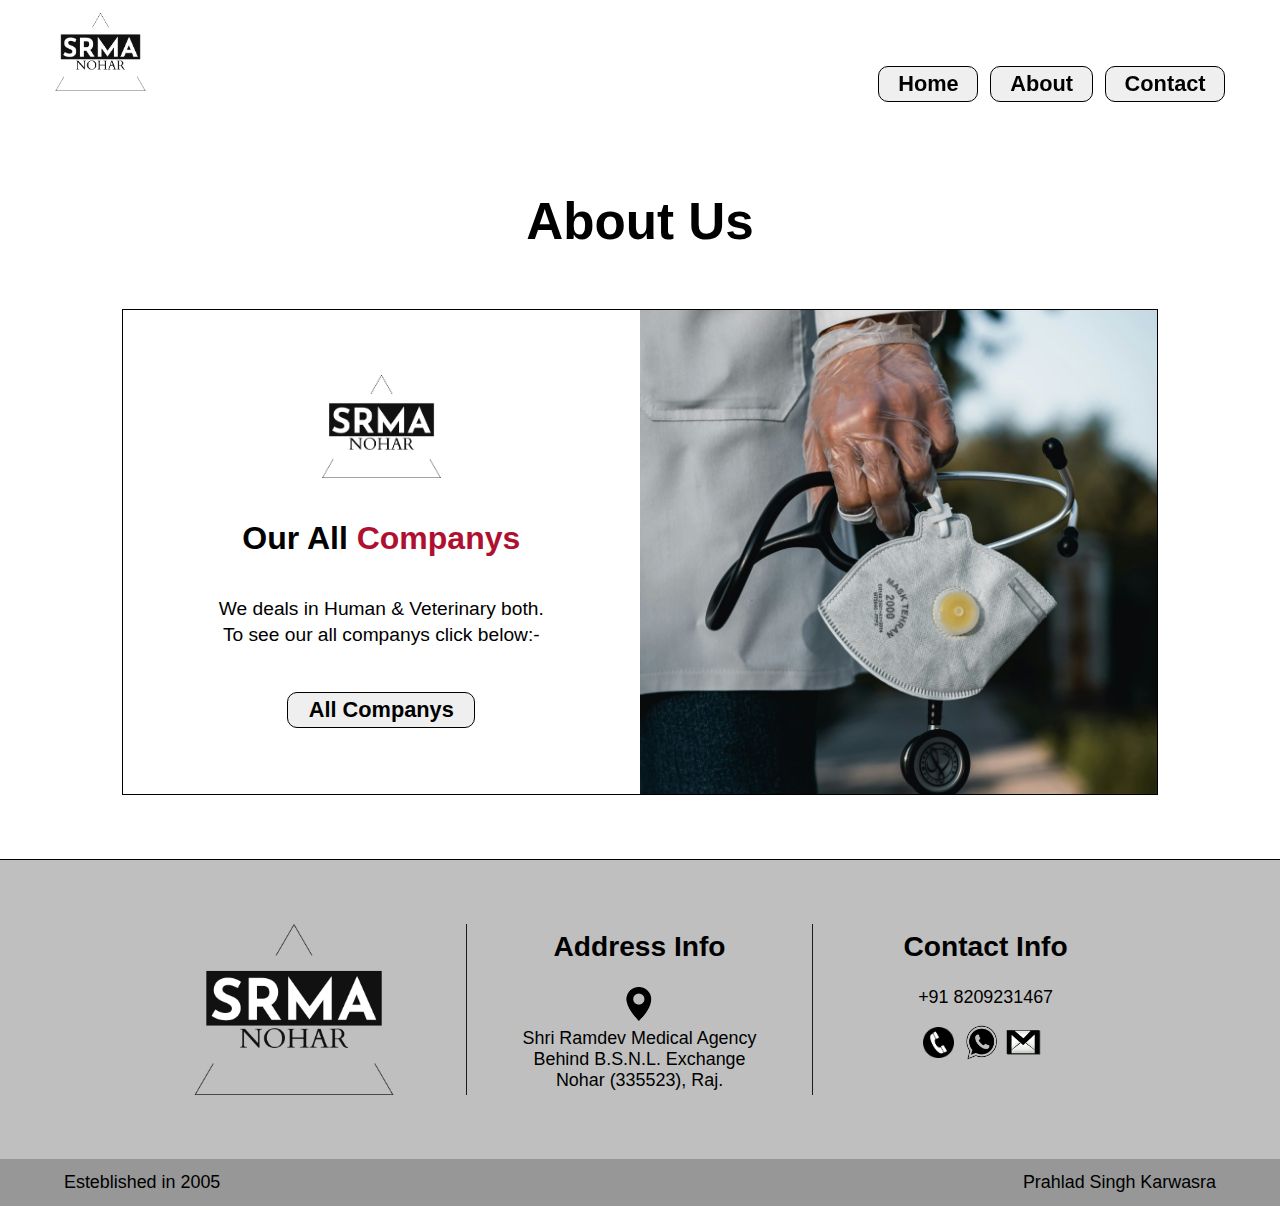
<file: about.html>
<!DOCTYPE html>
<html lang="en">

<head>
    <meta charset="UTF-8">
    <meta name="viewport" content="width=device-width, initial-scale=1.0">
    <title>Document</title>
    <style>
        * {
            margin: 0;
            padding: 0;
            box-sizing: border-box;
            font-family: sans-serif;
        }

        html,
        body {
            height: 100%;
            width: 100%;
        }

        #font-color {
            color: rgb(176, 16, 48);
        }


        .header {
            width: 100%;
            display: flex;
            align-items: baseline;
            justify-content: space-between;
            padding: 1%;
            position: fixed;
            z-index: 3;
            background: rgba(255, 255, 255, .9)
        }

        .logo {
            width: 10%;
            margin-left: 2%;
        }

        .logo img {
            width: 100%;
        }

        .nav {
            width: 30%;
            margin-right: 1%;
        }

        .nav button {
            padding: 1% 5%;
            border: 1px solid black;
            margin-right: 2%;
            border-radius: 10px;
        }

        .nav a {
            text-decoration: none;
            color: black;
            font-size: 1.7vw;
            font-weight: 600;
        }

        .nav button:hover {
            transform: translateY(-5px);
            transition: all .2s;
            background-color: rgb(245, 39, 80);
            box-shadow: 0px 5px 7px rgb(45, 45, 45);
        }

        .nav button:not(:hover) {
            transition: all .2s;
        }

        .container {
            width: 90%;
            margin-left: 5%;
            padding-top: 15%;
            margin-bottom: 5%;
            text-align: center;
        }

        .container h1 {
            font-size: 4vw;
            padding-bottom: 5%;
        }

        .all-company {
            width: 90%;
            margin: 5%;
            display: flex;
            align-items: center;
            margin-top: 0;
            border: 1px solid black;
        }

        .all-content {
            width: 50%;
            padding: 5%;
            text-align: center;
            display: flex;
            flex-direction: column;
            align-items: center;
        }

        .all-content .bottom-img {
            width: 150px;
            background-position: 0px -79px;
            background-size: 300px;
            margin-bottom: 5%;
        }

        .all-content img {
            width: 40%;
        }

        .all-content h1 {
            font-size: 2.5vw;
            font-weight: 600;
            padding-top: 10%;
        }

        .all-content p {
            font-size: 1.5vw;
            padding-bottom: 1%;
        }

        .all-content button {
            padding: 1% 5%;
            border: 1px solid black;
            margin-top: 10%;
            border-radius: 10px;

        }

        .all-content a {
            text-decoration: none;
            color: black;
            font-size: 1.7vw;
            font-weight: 600;
        }

        .all-content button:hover {
            transform: translateY(-5px);
            transition: all .2s;
            background-color: rgb(245, 39, 80);
            box-shadow: 0px 5px 7px rgb(45, 45, 45);
        }

        .all-content button:not(:hover) {
            transition: all .2s;
        }

        .all-img {
            width: 50%;
            overflow: hidden;
        }

        .all-img img {
            width: 100%;
            transform: scale(1.1);
        }


        .footer {
            width: 100%;
            background-color: rgb(191, 191, 191);
            border-top: 1px solid black;
        }

        .foot-content {
            width: 100%;
            display: flex;
            justify-content: center;
            padding: 5%;
            color: black;
        }

        .footer-box {
            width: 30%;
            border-right: 1px solid rgb(28, 28, 28);
            display: flex;
            flex-direction: column;
            align-items: center;
        }

        .footer-box:last-child {
            border: none;
        }

        .footer-box .bottom-img {
            width: 100px;
            background-position: 0px -50px;
            background-size: 200px;
            margin-bottom: 7%;
        }

        .footer-box img {
            width: 80%;
        }

        .footer-box h1 {
            font-size: 2.2vw;
            padding: 2%;
            padding-bottom: 0;
        }

        .location img {
            width: 10%;
            padding-bottom: 2%;
        }

        .footer-box p {
            font-size: 1.4vw;
        }

        .social {
            width: 100%;
            display: flex;
            align-items: center;
            justify-content: center;
            padding-top: 5%;
        }

        .social-box {
            width: 10%;
            margin-right: 2%;
            cursor: pointer;
        }

        .social-box img {
            width: 100%;
        }

        .sb-phone img {
            width: 90%;
        }


        .foot-end {
            width: 100%;
            background-color: rgb(151, 151, 151);
            display: flex;
            align-items: center;
            justify-content: space-between;
        }

        .foot-end p {
            font-size: 1.4vw;
            padding: 1% 5%;
            color: black;
        }







        @media (max-width: 1000px) {

            .header {
                padding: 2%;
            }

            .logo {
                width: 15%;
                margin-left: 1%;
            }

            .nav {
                width: 40%;
                margin-right: 1%;
            }

            .nav button {
                padding: 1% 5%;
                margin-right: 1%;
                border-radius: 20px;
            }

            .nav a {
                font-size: 2.5vw;
                font-weight: 400;
            }

            .nav button:hover {
                transform: translateY(-3px);
            }


            .container {
                padding-top: 20%;
            }

            .container h1 {
                font-size: 4.5vw;
            }

            .all-content img {
                width: 50%;
            }

            .all-content .bottom-img {
                width: 130px;
                background-position: 0px -65px;
                background-size: 250px;
                margin-bottom: 2%;
            }

            .all-content h1 {
                font-size: 4vw;
                padding-top: 2%;
                padding-bottom: 0;
            }

            .all-content p {
                font-size: 2vw;
            }

            .all-content button {
                padding: 2% 8%;
                margin-top: 5%;
                border-radius: 20px;
            }

            .all-content a {
                font-size: 2.5vw;
            }



            .footer-box .bottom-img {
                width: 80px;
                background-position: 0px -38px;
                background-size: 150px;
            }

            .footer-box h1 {
                font-size: 3vw;
                padding-bottom: 0;
            }

            .footer-box p {
                font-size: 1.8vw;
            }

            .social-box {
                width: 13%;
                margin-right: 3%;
            }

            .foot-end p {
                font-size: 2vw;
            }

        }




        @media (max-width: 670px) {

            .footer {
                position: absolute;
                bottom: 0;
            }
        }




        @media (max-width: 600px) {

            .header {
                align-items: center;
                justify-content: center;
                flex-direction: column;
                padding: 1%;
            }

            .logo {
                width: 20%;
            }

            .nav {
                width: 100%;
                text-align: center;
                margin-top: 2%;
                margin-bottom: 2%;
                margin-left: 5%;
            }

            .nav button {
                padding: 0.5% 4%;
                margin-left: 0%;
                border-radius: 20px;
            }

            .nav a {
                font-size: 3.2vw;
                font-weight: 400;
            }

            .nav button:hover {
                transform: translateY(-2px);
            }



            .container {
                padding-top: 35%;
            }

            .container h1 {
                font-size: 6.5vw;
            }

            .all-company {
                flex-direction: column;
            }

            .all-content {
                width: 100%;
            }

            .all-content .bottom-img {
                width: 100px;
                background-position: 0px -50px;
                background-size: 200px;
                margin-bottom: 3%;
            }

            .all-content h1 {
                font-size: 6vw;
                padding-top: 5%;
            }

            .all-content p {
                font-size: 3.5vw;
            }

            .all-content button {
                padding: 1.5% 6%;
                border: 1px solid black;
                margin-top: 5%;
                border-radius: 20px;
            }

            .all-content a {
                font-size: 4vw;
                font-weight: 400;
            }

            .all-img {
                width: 100%;
            }



            .footer {
                position: static;
            }

            .foot-content {
                width: 100%;
                flex-direction: column;
            }

            .footer-box {
                width: 100%;
                border-right: none;
            }

            .footer-box .bottom-img {
                width: 80px;
                background-position: 0px -35px;
                background-size: 150px;
                padding-bottom: 3%;
            }

            .footer-box img {
                width: 40%;
            }

            .footer-box h1 {
                font-size: 5vw;
                padding: 2%;
                padding-top: 7%;
                padding-bottom: 0;
            }

            .location img {
                width: 7%;
            }

            .footer-box p {
                font-size: 3.5vw;
            }

            .social-box {
                width: 9%;
            }

            .social-box img {
                width: 100%;
            }

            .sb-phone img {
                width: 90%;
            }

            .foot-end p {
                font-size: 3.5vw;
                padding: 2% 5%;
            }

        }




        @media (max-width: 400px) {

            .bottom-img {
                width: 85px;
                background-position: 0px -39px;
                background-size: 170px;
            }
        }



        @media (max-width: 300px) {

            .nav button {
                padding: 0.3% 4%;
            }

            .nav a {
                font-size: 4vw;
            }

            .bottom-img {
                width: 75px;
                background-position: 0px -33px;
                background-size: 150px;
            }
        }
    </style>
</head>

<body>

    <div class="header">
        <div class="logo">
            <a href="index.html"><img src="img/logo.png" alt="logo-srma"></a>
        </div>
        <div class="nav">
            <button><a href="index.html">Home</a></button>
            <button><a href="about.html">About</a></button>
            <button><a href="contact.html">Contact</a></button>
        </div>
    </div>






    <div class="container">

        <h1>About Us</h1>

        <div class="all-company">
            <div class="all-content">
                <img src="img/logo.png" alt="">
                <h1>Our All <span id="font-color">Companys</span></h1>
                <div class="bottom-img"></div>
                <p>We deals in Human & Veterinary both.</p>
                <p>To see our all companys click below:-</p>
                <button><a href="allCompany.html">All Companys</a></button>
            </div>
            <div class="all-img">
                <img src="img/doc-img.jpg" alt="">
            </div>
        </div>
    </div>







    <div class="footer">
        <div class="foot-content">
            <div class="footer-box">
                <img src="img/logo.png" alt="">
            </div>
            <div class="footer-box location">
                <h1>Address Info</h1>
                <div class="bottom-img"></div>
                <img src="img/location.png" alt="">
                <p>Shri Ramdev Medical Agency</p>
                <p>Behind B.S.N.L. Exchange</p>
                <p>Nohar (335523), Raj.</p>
            </div>
            <div class="footer-box">
                <h1>Contact Info</h1>
                <div class="bottom-img"></div>
                <p>+91 8209231467</p>
                <div class="social">
                    <a href="tel:+918209231467" class="social-box sb-phone">
                        <img src="img/phone.png" alt="">
                    </a>
                    <a href="https://wa.me/+918209231467" class="social-box">
                        <img src="img/whatsapp.png" alt="">
                    </a>
                    <a href="mailto: karwasranarendar2@gmail.com" class="social-box">
                        <img src="img/gmail.png" alt="">
                    </a>
                </div>
            </div>
        </div>
        <div class="foot-end">
            <p>Esteblished in 2005</p>
            <p>Prahlad Singh Karwasra</p>
        </div>
    </div>









</body>

</html>
</file>
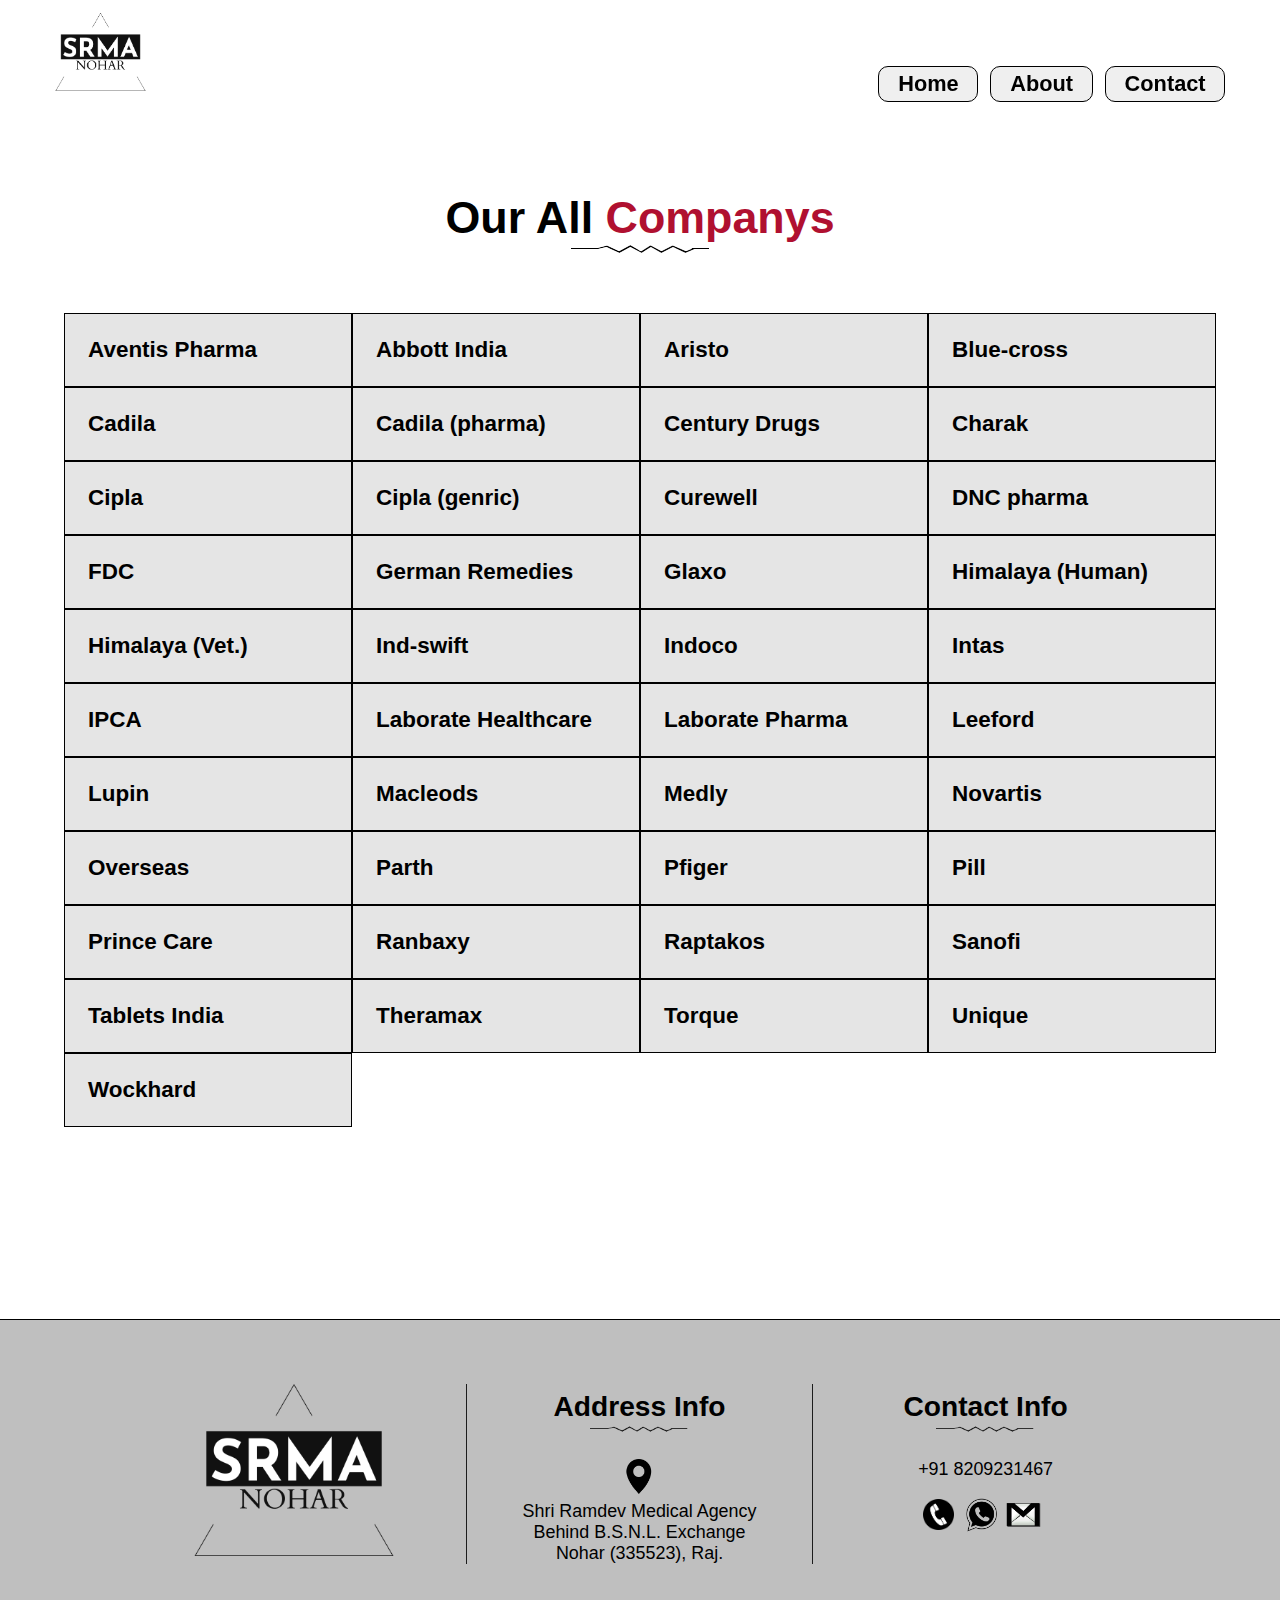
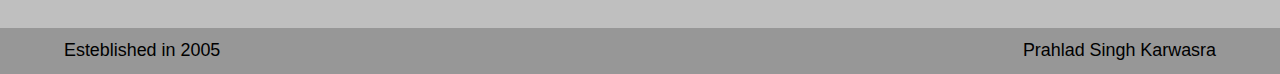
<file: allCompany.html>
<!DOCTYPE html>
<html lang="en">

<head>
    <meta charset="UTF-8">
    <meta name="viewport" content="width=device-width, initial-scale=1.0">
    <title>Document</title>
    <style>
        * {
            margin: 0;
            padding: 0;
            box-sizing: border-box;
            font-family: sans-serif;
        }

        html,
        body {
            height: 100%;
            width: 100%;
        }


        .header {
            width: 100%;
            display: flex;
            align-items: baseline;
            justify-content: space-between;
            padding: 1%;
            position: fixed;
            z-index: 3;
            background: rgba(255, 255, 255, .9)
        }

        .logo {
            width: 10%;
            margin-left: 2%;
        }

        .logo img {
            width: 100%;
        }

        .nav {
            width: 30%;
            margin-right: 1%;
        }

        .nav button {
            padding: 1% 5%;
            border: 1px solid black;
            margin-right: 2%;
            border-radius: 10px;
        }

        .nav a {
            text-decoration: none;
            color: black;
            font-size: 1.7vw;
            font-weight: 600;
        }

        .nav button:hover {
            transform: translateY(-5px);
            transition: all .2s;
            background-color: rgb(245, 39, 80);
            box-shadow: 0px 5px 7px rgb(45, 45, 45);
        }

        .nav button:not(:hover) {
            transition: all .2s;
        }




        .list-main {
            width: 100%;
            padding: 15% 5%;
            display: flex;
            flex-direction: column;
            align-items: center;
            justify-content: center;
        }

        .list-main h1 {
            font-size: 3.5vw;
            font-weight: 900;
        }

        .bottom-img {
            width: 12%;
            height: 12px;
            background: url(img/bottom-img.png) no-repeat;
            background-position: 0px -78px;
        }

        .list {
            padding-top: 5%;
            display: flex;
            align-items: center;
            justify-content: left;
            flex-wrap: wrap;
        }

        .list a {
            border: 1px solid black;
            width: 25%;
            padding: 2% 0%;
            display: flex;
            align-items: center;
            justify-content: left;
            padding-left: 2%;
            overflow: hidden;
            background-color: rgb(229, 229, 229);
            /* border-radius: 20px; */
            font-size: 1.5vw;
            color: black;
            text-decoration: none;
        }

        .list a:hover {
            background-color: rgb(245, 39, 80);
            transform: translateY(-5px);
            transition: all .2s;
            box-shadow: 0px 5px 7px rgb(45, 45, 45);
        }

        .list a:not(:hover) {
            transition: all .2s;
        }





        .footer {
            width: 100%;
            background-color: rgb(191, 191, 191);
            border-top: 1px solid black;
        }

        .foot-content {
            width: 100%;
            display: flex;
            justify-content: center;
            padding: 5%;
            color: black;
        }

        .footer-box {
            width: 30%;
            border-right: 1px solid rgb(28, 28, 28);
            display: flex;
            flex-direction: column;
            align-items: center;
        }

        .footer-box:last-child {
            border: none;
        }

        .footer-box .bottom-img {
            width: 100px;
            background-position: 0px -50px;
            background-size: 200px;
            margin-bottom: 7%;
        }

        .footer-box img {
            width: 80%;
        }

        .footer-box h1 {
            font-size: 2.2vw;
            padding: 2%;
            padding-bottom: 0;
        }

        .location img {
            width: 10%;
            padding-bottom: 2%;
        }

        .footer-box p {
            font-size: 1.4vw;
        }

        .social {
            width: 100%;
            display: flex;
            align-items: center;
            justify-content: center;
            padding-top: 5%;
        }

        .social-box {
            width: 10%;
            margin-right: 2%;
            cursor: pointer;
        }

        .social-box img {
            width: 100%;
        }

        .sb-phone img {
            width: 90%;
        }


        .foot-end {
            width: 100%;
            background-color: rgb(151, 151, 151);
            display: flex;
            align-items: center;
            justify-content: space-between;
        }

        .foot-end p {
            font-size: 1.4vw;
            padding: 1% 5%;
            color: black;
        }







        @media (max-width: 1000px) {

            .header {
                padding: 2%;
            }

            .logo {
                width: 15%;
                margin-left: 1%;
            }

            .nav {
                width: 40%;
                margin-right: 1%;
            }

            .nav button {
                padding: 1% 5%;
                margin-right: 1%;
                border-radius: 20px;
            }

            .nav a {
                font-size: 2.5vw;
                font-weight: 400;
            }

            .nav button:hover {
                transform: translateY(-3px);
            }

            .bottom-img {
                width: 150px;
                background-position: 0px -79px;
                background-size: 300px;
            }



            .list-main {
                padding: 20% 5%;
            }

            .list-main h1 {
                font-size: 4vw;
            }

            .list {
                padding-top: 10%;
            }

            .list a {
                width: 33.33%;
                padding: 2% 0%;
                padding-left: 2%;
                font-size: 2vw;
            }


            .footer-box .bottom-img {
                width: 80px;
                background-position: 0px -38px;
                background-size: 150px;
            }

            .footer-box h1 {
                font-size: 3vw;
                padding-bottom: 0;
            }

            .footer-box p {
                font-size: 1.8vw;
            }

            .social-box {
                width: 13%;
                margin-right: 3%;
            }

            .foot-end p {
                font-size: 2vw;
            }

        }





        @media (max-width: 600px) {

            .header {
                align-items: center;
                justify-content: center;
                flex-direction: column;
                padding: 1%;
            }

            .logo {
                width: 20%;
            }

            .nav {
                width: 100%;
                text-align: center;
                margin-top: 2%;
                margin-bottom: 2%;
                margin-left: 5%;
            }

            .nav button {
                padding: 0.5% 4%;
                margin-left: 0%;
                border-radius: 20px;
            }

            .nav a {
                font-size: 3.2vw;
                font-weight: 400;
            }

            .nav button:hover {
                transform: translateY(-2px);
            }

            .bottom-img {
                width: 100px;
                height: 12px;
                background: url(img/bottom-img.png) no-repeat;
                background-position: 0px -49px;
                background-size: 200px;
            }


            .list-main {
                padding-top: 30%;
            }

            .list-main h1 {
                font-size: 5.5vw;
            }

            .list {
                padding-top: 10%;
            }

            .list a {
                width: 50%;
                padding: 3% 0%;
                padding-left: 2%;
                font-size: 3.5vw;
            }


            .foot-content {
                width: 100%;
                flex-direction: column;
            }

            .footer-box {
                width: 100%;
                border-right: none;
            }

            .footer-box .bottom-img {
                width: 80px;
                background-position: 0px -35px;
                background-size: 150px;
                padding-bottom: 3%;
            }

            .footer-box img {
                width: 40%;
            }

            .footer-box h1 {
                font-size: 5vw;
                padding: 2%;
                padding-top: 7%;
                padding-bottom: 0;
            }

            .location img {
                width: 7%;
            }

            .footer-box p {
                font-size: 3.5vw;
            }

            .social-box {
                width: 9%;
            }

            .social-box img {
                width: 100%;
            }

            .sb-phone img {
                width: 90%;
            }

            .foot-end p {
                font-size: 3.5vw;
                padding: 2% 5%;
            }

        }







        @media (max-width: 400px) {

            .bottom-img {
                width: 85px;
                background-position: 0px -39px;
                background-size: 170px;
            }
        }



        @media (max-width: 300px) {

            .nav button {
                padding: 0.3% 4%;
            }

            .nav a {
                font-size: 4vw;
            }

            .bottom-img {
                width: 75px;
                background-position: 0px -33px;
                background-size: 150px;
            }
        }
    </style>
</head>

<body>


    <div class="header">
        <div class="logo">
            <a href="index.html"><img src="img/logo.png" alt="logo-srma"></a>
        </div>
        <div class="nav">
            <button><a href="index.html">Home</a></button>
            <button><a href="about.html">About</a></button>
            <button><a href="contact.html">Contact</a></button>
        </div>
    </div>



    <div class="list-main">
        <h1>Our All <span style="color: rgb(176, 16, 48);">Companys</span></h1>
        <div class="bottom-img"></div>
        <div class="list">
            <a href="aventis.html">
                <h3>Aventis Pharma</h3>
            </a>
            <a href="#">
                <h3>Abbott India</h3>
            </a>
            <a href="#">
                <h3>Aristo</h3>
            </a>
            <a href="#">
                <h3>Blue-cross</h3>
            </a>
            <a href="#">
                <h3>Cadila</h3>
            </a>
            <a href="#">
                <h3>Cadila (pharma)</h3>
            </a>
            <a href="#">
                <h3>Century Drugs</h3>
            </a>
            <a href="#">
                <h3>Charak</h3>
            </a>
            <a href="#">
                <h3>Cipla</h3>
            </a>
            <a href="#">
                <h3>Cipla (genric)</h3>
            </a>
            <a href="#">
                <h3>Curewell</h3>
            </a>
            <a href="#">
                <h3>DNC pharma</h3>
            </a>
            <a href="#">
                <h3>FDC</h3>
            </a>
            <a href="#">
                <h3>German Remedies</h3>
            </a>
            <a href="#">
                <h3>Glaxo</h3>
            </a>
            <a href="#">
                <h3>Himalaya (Human)</h3>
            </a>
            <a href="#">
                <h3>Himalaya (Vet.)</h3>
            </a>
            <a href="#">
                <h3>Ind-swift</h3>
            </a>
            <a href="#">
                <h3>Indoco</h3>
            </a>
            <a href="#">
                <h3>Intas</h3>
            </a>
            <a href="#">
                <h3>IPCA</h3>
            </a>
            <a href="#">
                <h3>Laborate Healthcare</h3>
            </a>
            <a href="#">
                <h3>Laborate Pharma</h3>
            </a>
            <a href="#">
                <h3>Leeford</h3>
            </a>
            <a href="#">
                <h3>Lupin</h3>
            </a>
            <a href="#">
                <h3>Macleods</h3>
            </a>
            <a href="#">
                <h3>Medly</h3>
            </a>
            <a href="#">
                <h3>Novartis</h3>
            </a>
            <a href="#">
                <h3>Overseas</h3>
            </a>
            <a href="#">
                <h3>Parth</h3>
            </a>
            <a href="#">
                <h3>Pfiger</h3>
            </a>
            <a href="#">
                <h3>Pill</h3>
            </a>
            <a href="#">
                <h3>Prince Care</h3>
            </a>
            <a href="#">
                <h3>Ranbaxy</h3>
            </a>
            <a href="#">
                <h3>Raptakos</h3>
            </a>
            <a href="#">
                <h3>Sanofi</h3>
            </a>
            <a href="#">
                <h3>Tablets India</h3>
            </a>
            <a href="#">
                <h3>Theramax</h3>
            </a>
            <a href="#">
                <h3>Torque</h3>
            </a>
            <a href="#">
                <h3>Unique</h3>
            </a>
            <a href="#">
                <h3>Wockhard</h3>
            </a>


        </div>
    </div>


    <div class="footer">
        <div class="foot-content">
            <div class="footer-box">
                <img src="img/logo.png" alt="">
            </div>
            <div class="footer-box location">
                <h1>Address Info</h1>
                <div class="bottom-img"></div>
                <img src="img/location.png" alt="">
                <p>Shri Ramdev Medical Agency</p>
                <p>Behind B.S.N.L. Exchange</p>
                <p>Nohar (335523), Raj.</p>
            </div>
            <div class="footer-box">
                <h1>Contact Info</h1>
                <div class="bottom-img"></div>
                <p>+91 8209231467</p>
                <div class="social">
                    <a href="tel:+918209231467" class="social-box sb-phone">
                        <img src="img/phone.png" alt="">
                    </a>
                    <a href="https://wa.me/+918209231467" class="social-box">
                        <img src="img/whatsapp.png" alt="">
                    </a>
                    <a href="mailto: karwasranarendar2@gmail.com" class="social-box">
                        <img src="img/gmail.png" alt="">
                    </a>
                </div>
            </div>
        </div>
        <div class="foot-end">
            <p>Esteblished in 2005</p>
            <p>Prahlad Singh Karwasra</p>
        </div>
    </div>


</body>

</html>
</file>
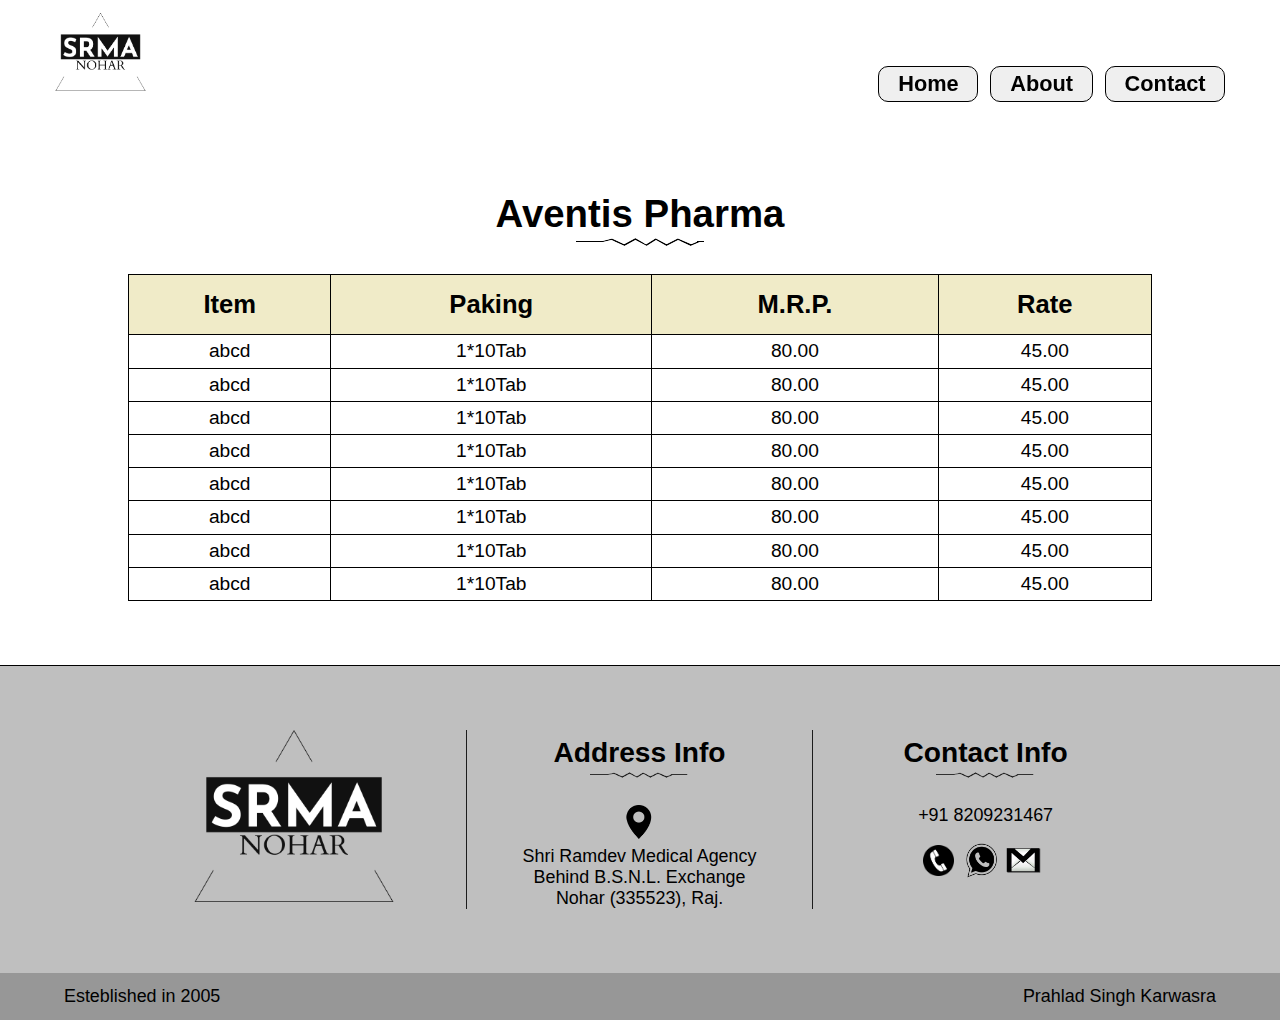
<file: aventis.html>
<!DOCTYPE html>
<html lang="en">

<head>
    <meta charset="UTF-8">
    <meta name="viewport" content="width=device-width, initial-scale=1.0">
    <title>Document</title>

    <style>
        * {
            margin: 0;
            padding: 0;
            box-sizing: border-box;
            font-family: sans-serif;
        }

        html,
        body {
            height: 100%;
            width: 100%;
        }


        .header {
            width: 100%;
            display: flex;
            align-items: baseline;
            justify-content: space-between;
            padding: 1%;
            position: fixed;
            z-index: 3;
            background: rgba(255, 255, 255, .9)
        }

        .logo {
            width: 10%;
            margin-left: 2%;
        }

        .logo img {
            width: 100%;
        }

        .nav {
            width: 30%;
            margin-right: 1%;
        }

        .nav button {
            padding: 1% 5%;
            border: 1px solid black;
            margin-right: 2%;
            border-radius: 10px;
        }

        .nav a {
            text-decoration: none;
            color: black;
            font-size: 1.7vw;
            font-weight: 600;
        }

        .nav button:hover {
            transform: translateY(-5px);
            transition: all .2s;
            background-color: rgb(245, 39, 80);
            box-shadow: 0px 5px 7px rgb(45, 45, 45);
        }

        .nav button:not(:hover) {
            transition: all .2s;
        }



        .container {
            width: 100%;
            padding-top: 15%;
            display: flex;
            flex-direction: column;
            align-items: center;
            padding-bottom: 5%;
        }

        .container h1 {
            font-size: 3vw;
        }

        .bottom-img {
            width: 10%;
            height: 12px;
            background: url(img/bottom-img.png);
            background-position: 0px -78px;
        }



        table,
        th,
        td {
            border: 1px solid black;
            border-collapse: collapse;
        }

        table {
            width: 80%;
            margin: auto;
            margin-top: 2%;
        }

        th {
            padding: 1.5%;
            font-size: 2vw;
            background-color: #f0ebc8;
        }

        td {
            text-align: center;
            font-size: 1.5vw;
            padding: 0.5%;
        }



        .footer {
            width: 100%;
            background-color: rgb(191, 191, 191);
            border-top: 1px solid black;
        }

        .foot-content {
            width: 100%;
            display: flex;
            justify-content: center;
            padding: 5%;
            color: black;
        }

        .footer-box {
            width: 30%;
            border-right: 1px solid rgb(28, 28, 28);
            display: flex;
            flex-direction: column;
            align-items: center;
        }

        .footer-box:last-child {
            border: none;
        }

        .footer-box .bottom-img {
            width: 100px;
            background-position: 0px -50px;
            background-size: 200px;
            margin-bottom: 7%;
        }

        .footer-box img {
            width: 80%;
        }

        .footer-box h1 {
            font-size: 2.2vw;
            padding: 2%;
            padding-bottom: 0;
        }

        .location img {
            width: 10%;
            padding-bottom: 2%;
        }

        .footer-box p {
            font-size: 1.4vw;
        }

        .social {
            width: 100%;
            display: flex;
            align-items: center;
            justify-content: center;
            padding-top: 5%;
        }

        .social-box {
            width: 10%;
            margin-right: 2%;
            cursor: pointer;
        }

        .social-box img {
            width: 100%;
        }

        .sb-phone img {
            width: 90%;
        }


        .foot-end {
            width: 100%;
            background-color: rgb(151, 151, 151);
            display: flex;
            align-items: center;
            justify-content: space-between;
        }

        .foot-end p {
            font-size: 1.4vw;
            padding: 1% 5%;
            color: black;
        }







        @media (max-width: 1000px) {

            .header {
                padding: 2%;
            }

            .logo {
                width: 15%;
                margin-left: 1%;
            }

            .nav {
                width: 40%;
                margin-right: 1%;
            }

            .nav button {
                padding: 1% 5%;
                margin-right: 1%;
                border-radius: 20px;
            }

            .nav a {
                font-size: 2.5vw;
                font-weight: 400;
            }

            .nav button:hover {
                transform: translateY(-3px);
            }

            .bottom-img {
                width: 150px;
                background-position: 0px -79px;
                background-size: 300px;
            }


            .container {
                padding-top: 20%;
                padding-bottom: 5%;
            }

            .container h1 {
                font-size: 4vw;
            }

            table {
                width: 90%;
                margin-top: 5%;
            }

            th {
                padding: 1.5%;
                font-size: 2.5vw;
            }

            td {
                font-size: 2vw;
                padding: 1%;
            }


            .footer-box .bottom-img {
                width: 80px;
                background-position: 0px -38px;
                background-size: 150px;
            }

            .footer-box h1 {
                font-size: 3vw;
                padding-bottom: 0;
            }

            .footer-box p {
                font-size: 1.8vw;
            }

            .social-box {
                width: 13%;
                margin-right: 3%;
            }

            .foot-end p {
                font-size: 2vw;
            }

        }





        @media (max-width: 600px) {

            .header {
                align-items: center;
                justify-content: center;
                flex-direction: column;
                padding: 1%;
            }

            .logo {
                width: 20%;
            }

            .nav {
                width: 100%;
                text-align: center;
                margin-top: 2%;
                margin-bottom: 2%;
                margin-left: 5%;
            }

            .nav button {
                padding: 0.5% 4%;
                margin-left: 0%;
                border-radius: 20px;
            }

            .nav a {
                font-size: 3.2vw;
                font-weight: 400;
            }

            .nav button:hover {
                transform: translateY(-2px);
            }

            .bottom-img {
                width: 100px;
                height: 12px;
                background: url(img/bottom-img.png) no-repeat;
                background-position: 0px -49px;
                background-size: 200px;
            }


            .container {
                padding-top: 30%;
            }

            .container h1 {
                font-size: 5.5vw;
            }

            th {
                padding: 3%;
                font-size: 4vw;
            }

            td {
                font-size: 4vw;
                padding: 2%;
            }


            .foot-content {
                width: 100%;
                flex-direction: column;
            }

            .footer-box {
                width: 100%;
                border-right: none;
            }

            .footer-box .bottom-img {
                width: 80px;
                background-position: 0px -35px;
                background-size: 150px;
                padding-bottom: 3%;
            }

            .footer-box img {
                width: 40%;
            }

            .footer-box h1 {
                font-size: 5vw;
                padding: 2%;
                padding-top: 7%;
                padding-bottom: 0;
            }

            .location img {
                width: 7%;
            }

            .footer-box p {
                font-size: 3.5vw;
            }

            .social-box {
                width: 9%;
            }

            .social-box img {
                width: 100%;
            }

            .sb-phone img {
                width: 90%;
            }

            .foot-end p {
                font-size: 3.5vw;
                padding: 2% 5%;
            }

        }







        @media (max-width: 400px) {

            .bottom-img {
                width: 85px;
                background-position: 0px -39px;
                background-size: 170px;
            }
        }



        @media (max-width: 300px) {

            .nav button {
                padding: 0.3% 4%;
            }

            .nav a {
                font-size: 4vw;
            }

            .bottom-img {
                width: 75px;
                background-position: 0px -33px;
                background-size: 150px;
            }
        }
    </style>
</head>

<body>


    <div class="header">
        <div class="logo">
            <a href="index.html"><img src="img/logo.png" alt="logo-srma"></a>
        </div>
        <div class="nav">
            <button><a href="index.html">Home</a></button>
            <button><a href="about.html">About</a></button>
            <button><a href="contact.html">Contact</a></button>
        </div>
    </div>


    <div class="container">
        <h1>Aventis Pharma</h1>
        <div class="bottom-img"></div>
        <table>
            <tr>
                <th>Item</th>
                <th>Paking</th>
                <th>M.R.P.</th>
                <th>Rate</th>
            </tr>
            <tr>
                <td>abcd</td>
                <td>1*10Tab</td>
                <td>80.00</td>
                <td>45.00</td>
            </tr>
            <tr>
                <td>abcd</td>
                <td>1*10Tab</td>
                <td>80.00</td>
                <td>45.00</td>
            </tr>
            <tr>
                <td>abcd</td>
                <td>1*10Tab</td>
                <td>80.00</td>
                <td>45.00</td>
            </tr>
            <tr>
                <td>abcd</td>
                <td>1*10Tab</td>
                <td>80.00</td>
                <td>45.00</td>
            </tr>
            <tr>
                <td>abcd</td>
                <td>1*10Tab</td>
                <td>80.00</td>
                <td>45.00</td>
            </tr>
            <tr>
                <td>abcd</td>
                <td>1*10Tab</td>
                <td>80.00</td>
                <td>45.00</td>
            </tr>
            <tr>
                <td>abcd</td>
                <td>1*10Tab</td>
                <td>80.00</td>
                <td>45.00</td>
            </tr>
            <tr>
                <td>abcd</td>
                <td>1*10Tab</td>
                <td>80.00</td>
                <td>45.00</td>
            </tr>
        </table>
    </div>



    <div class="footer">
        <div class="foot-content">
            <div class="footer-box">
                <img src="img/logo.png" alt="">
            </div>
            <div class="footer-box location">
                <h1>Address Info</h1>
                <div class="bottom-img"></div>
                <img src="img/location.png" alt="">
                <p>Shri Ramdev Medical Agency</p>
                <p>Behind B.S.N.L. Exchange</p>
                <p>Nohar (335523), Raj.</p>
            </div>
            <div class="footer-box">
                <h1>Contact Info</h1>
                <div class="bottom-img"></div>
                <p>+91 8209231467</p>
                <div class="social">
                    <a href="tel:+918209231467" class="social-box sb-phone">
                        <img src="img/phone.png" alt="">
                    </a>
                    <a href="https://wa.me/+918209231467" class="social-box">
                        <img src="img/whatsapp.png" alt="">
                    </a>
                    <a href="mailto: karwasranarendar2@gmail.com" class="social-box">
                        <img src="img/gmail.png" alt="">
                    </a>
                </div>
            </div>
        </div>
        <div class="foot-end">
            <p>Esteblished in 2005</p>
            <p>Prahlad Singh Karwasra</p>
        </div>
    </div>


</body>

</html>
</file>
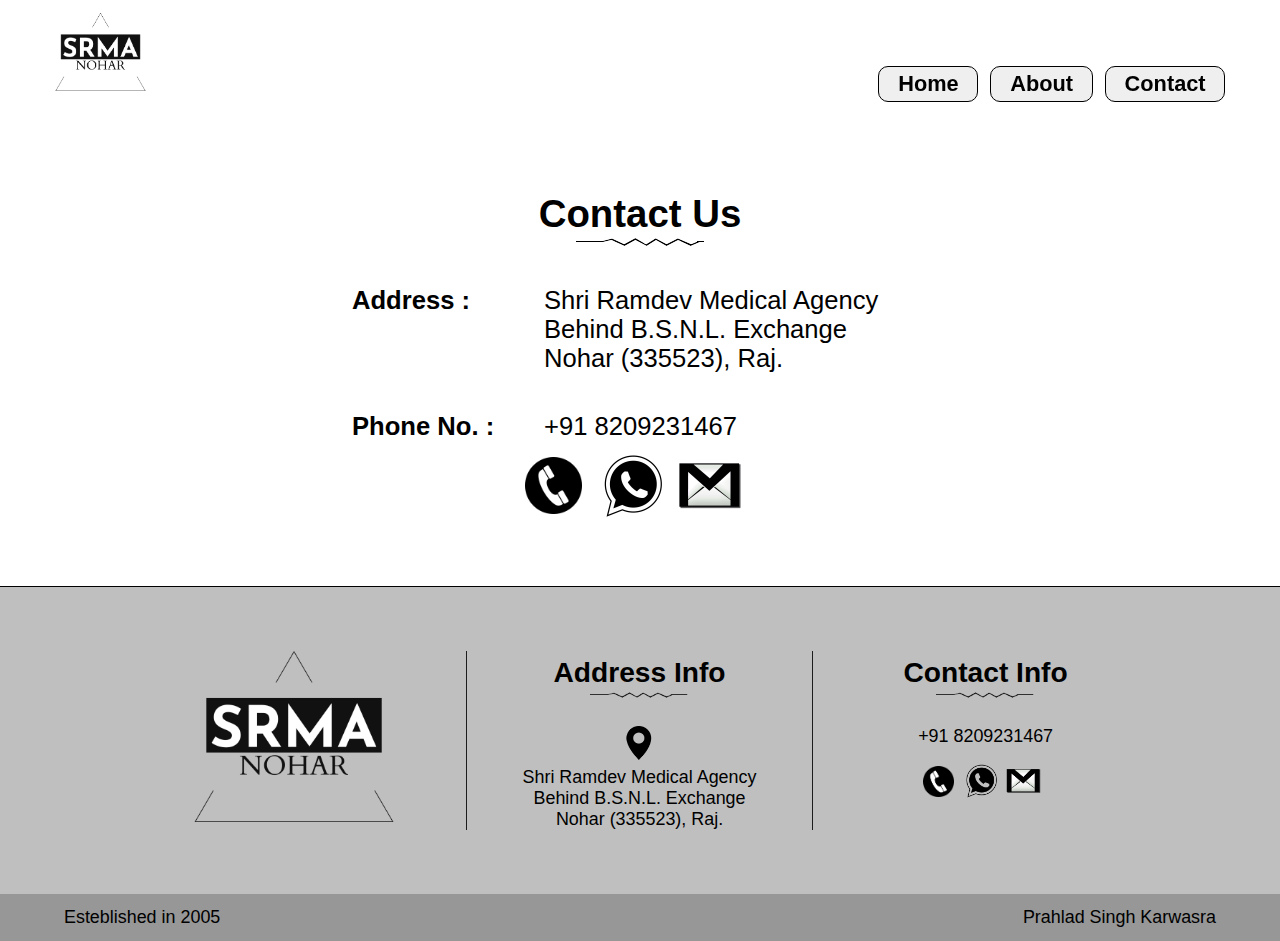
<file: contact.html>
<!DOCTYPE html>
<html lang="en">

<head>
    <meta charset="UTF-8">
    <meta name="viewport" content="width=device-width, initial-scale=1.0">
    <title>Document</title>

    <style>
        * {
            margin: 0;
            padding: 0;
            box-sizing: border-box;
            font-family: sans-serif;
        }

        html,
        body {
            height: 100%;
            width: 100%;
        }


        .header {
            width: 100%;
            display: flex;
            align-items: baseline;
            justify-content: space-between;
            padding: 1%;
            position: fixed;
            z-index: 3;
            background: rgba(255, 255, 255, .9)
        }

        .logo {
            width: 10%;
            margin-left: 2%;
        }

        .logo img {
            width: 100%;
        }

        .nav {
            width: 30%;
            margin-right: 1%;
        }

        .nav button {
            padding: 1% 5%;
            border: 1px solid black;
            margin-right: 2%;
            border-radius: 10px;
        }

        .nav a {
            text-decoration: none;
            color: black;
            font-size: 1.7vw;
            font-weight: 600;
        }

        .nav button:hover {
            transform: translateY(-5px);
            transition: all .2s;
            background-color: rgb(245, 39, 80);
            box-shadow: 0px 5px 7px rgb(45, 45, 45);
        }

        .nav button:not(:hover) {
            transition: all .2s;
        }


        .bottom-img {
            width: 10%;
            height: 12px;
            background: url(img/bottom-img.png);
            background-position: 0px -78px;
        }

        .container {
            width: 100%;
            padding-top: 15%;
            display: flex;
            flex-direction: column;
            align-items: center;
            padding-bottom: 5%;
        }

        .container h1 {
            font-size: 3vw;
        }

        .content {
            width: 100%;
            display: flex;
            justify-content: center;
            margin-top: 3%;
        }

        .content-left {
            width: 15%;
        }

        .content-left h2 {
            font-size: 2vw;
        }

        .content-right {
            width: 30%;
        }

        .content-right p {
            font-size: 2vw;
        }


        .c-social {
            width: 50%;
            display: flex;
            align-items: center;
            justify-content: center;
            padding-top: 1%;
        }

        .c-social-box {
            width: 10%;
            margin-right: 2%;
            cursor: pointer;
        }

        .c-social-box img {
            width: 100%;
        }

        .c-sb-phone img {
            width: 90%;
        }


        .footer {
            width: 100%;
            background-color: rgb(191, 191, 191);
            border-top: 1px solid black;
        }

        .foot-content {
            width: 100%;
            display: flex;
            justify-content: center;
            padding: 5%;
            color: black;
        }

        .footer-box {
            width: 30%;
            border-right: 1px solid rgb(28, 28, 28);
            display: flex;
            flex-direction: column;
            align-items: center;
        }

        .footer-box:last-child {
            border: none;
        }

        .footer-box .bottom-img {
            width: 100px;
            background-position: 0px -50px;
            background-size: 200px;
            margin-bottom: 7%;
        }

        .footer-box img {
            width: 80%;
        }

        .footer-box h1 {
            font-size: 2.2vw;
            padding: 2%;
            padding-bottom: 0;
        }

        .location img {
            width: 10%;
            padding-bottom: 2%;
        }

        .footer-box p {
            font-size: 1.4vw;
        }

        .social {
            width: 100%;
            display: flex;
            align-items: center;
            justify-content: center;
            padding-top: 5%;
        }

        .social-box {
            width: 10%;
            margin-right: 2%;
            cursor: pointer;
        }

        .social-box img {
            width: 100%;
        }

        .sb-phone img {
            width: 90%;
        }


        .foot-end {
            width: 100%;
            background-color: rgb(151, 151, 151);
            display: flex;
            align-items: center;
            justify-content: space-between;
        }

        .foot-end p {
            font-size: 1.4vw;
            padding: 1% 5%;
            color: black;
        }







        @media (max-width: 1000px) {

            .header {
                padding: 2%;
            }

            .logo {
                width: 15%;
                margin-left: 1%;
            }

            .nav {
                width: 40%;
                margin-right: 1%;
            }

            .nav button {
                padding: 1% 5%;
                margin-right: 1%;
                border-radius: 20px;
            }

            .nav a {
                font-size: 2.5vw;
                font-weight: 400;
            }

            .nav button:hover {
                transform: translateY(-3px);
            }

            .bottom-img {
                width: 150px;
                background-position: 0px -79px;
                background-size: 300px;
            }


            .container {
                padding-top: 20%;
                padding-bottom: 5%;
            }

            .container h1 {
                font-size: 4.5vw;
            }

            .content-left {
                width: 25%;
            }

            .content-left h2 {
                font-size: 3vw;
            }

            .content-right {
                width: 40%;
            }

            .content-right p {
                font-size: 3vw;
            }


            .c-social {
                width: 60%;
                padding-top: 2%;
            }


            .footer-box .bottom-img {
                width: 80px;
                background-position: 0px -38px;
                background-size: 150px;
            }

            .footer-box h1 {
                font-size: 3vw;
                padding-bottom: 0;
            }

            .footer-box p {
                font-size: 1.8vw;
            }

            .social-box {
                width: 13%;
                margin-right: 3%;
            }

            .foot-end p {
                font-size: 2vw;
            }

        }






        @media (max-width: 820px) {

            .footer {
                position: absolute;
                bottom: 0;
            }
        }





        @media (max-width: 600px) {

            .header {
                align-items: center;
                justify-content: center;
                flex-direction: column;
                padding: 1%;
            }

            .logo {
                width: 20%;
            }

            .nav {
                width: 100%;
                text-align: center;
                margin-top: 2%;
                margin-bottom: 2%;
                margin-left: 5%;
            }

            .nav button {
                padding: 0.5% 4%;
                margin-left: 0%;
                border-radius: 20px;
            }

            .nav a {
                font-size: 3.2vw;
                font-weight: 400;
            }

            .nav button:hover {
                transform: translateY(-2px);
            }

            .bottom-img {
                width: 100px;
                height: 12px;
                background: url(img/bottom-img.png) no-repeat;
                background-position: 0px -49px;
                background-size: 200px;
            }


            .container {
                padding-top: 30%;
            }

            .container h1 {
                font-size: 6.5vw;
            }

            .content-left {
                width: 30%;
            }

            .content-left h2 {
                font-size: 4.5vw;
            }

            .content-right {
                width: 40%;
            }

            .content-right p {
                font-size: 4.5vw;
            }


            .c-social {
                width: 80%;
                padding-top: 3%;
            }


            .footer {
                position: static;
            }

            .foot-content {
                width: 100%;
                flex-direction: column;
            }

            .footer-box {
                width: 100%;
                border-right: none;
            }

            .footer-box .bottom-img {
                width: 80px;
                background-position: 0px -35px;
                background-size: 150px;
                padding-bottom: 3%;
            }

            .footer-box img {
                width: 40%;
            }

            .footer-box h1 {
                font-size: 5vw;
                padding: 2%;
                padding-top: 7%;
                padding-bottom: 0;
            }

            .location img {
                width: 7%;
            }

            .footer-box p {
                font-size: 3.5vw;
            }

            .social-box {
                width: 9%;
            }

            .social-box img {
                width: 100%;
            }

            .sb-phone img {
                width: 90%;
            }

            .foot-end p {
                font-size: 3.5vw;
                padding: 2% 5%;
            }

        }






        @media (max-width: 400px) {

            .bottom-img {
                width: 85px;
                background-position: 0px -39px;
                background-size: 170px;
            }
        }



        @media (max-width: 300px) {

            .nav button {
                padding: 0.3% 4%;
            }

            .nav a {
                font-size: 4vw;
            }

            .bottom-img {
                width: 75px;
                background-position: 0px -33px;
                background-size: 150px;
            }
        }
    </style>
</head>

<body>


    <div class="header">
        <div class="logo">
            <a href="index.html"><img src="img/logo.png" alt="logo-srma"></a>
        </div>
        <div class="nav">
            <button><a href="index.html">Home</a></button>
            <button><a href="about.html">About</a></button>
            <button><a href="contact.html">Contact</a></button>
        </div>
    </div>






    <div class="container">
        <h1> Contact Us</h1>
        <div class="bottom-img"></div>

        <div class="content">
            <div class="content-left">
                <h2>Address :</h2>
            </div>
            <div class="content-right">
                <p>Shri Ramdev Medical Agency</p>
                <p>Behind B.S.N.L. Exchange</p>
                <p>Nohar (335523), Raj.</p>
            </div>
        </div>

        <div class="content">
            <div class="content-left">
                <h2>Phone No. :</h2>
            </div>
            <div class="content-right">
                <p>+91 8209231467</p>
            </div>
        </div>

        <div class="c-social">
            <a href="tel:+918209231467" class="c-social-box c-sb-phone">
                <img src="img/phone.png" alt="">
            </a>
            <a href="https://wa.me/+918209231467" class="c-social-box">
                <img src="img/whatsapp.png" alt="">
            </a>
            <a href="mailto: karwasranarendar2@gmail.com" class="c-social-box">
                <img src="img/gmail.png" alt="">
            </a>
        </div>
    </div>





    <div class="footer">
        <div class="foot-content">
            <div class="footer-box">
                <img src="img/logo.png" alt="">
            </div>
            <div class="footer-box location">
                <h1>Address Info</h1>
                <div class="bottom-img"></div>
                <img src="img/location.png" alt="">
                <p>Shri Ramdev Medical Agency</p>
                <p>Behind B.S.N.L. Exchange</p>
                <p>Nohar (335523), Raj.</p>
            </div>
            <div class="footer-box">
                <h1>Contact Info</h1>
                <div class="bottom-img"></div>
                <p>+91 8209231467</p>
                <div class="social">
                    <a href="tel:+918209231467" class="social-box sb-phone">
                        <img src="img/phone.png" alt="">
                    </a>
                    <a href="https://wa.me/+918209231467" class="social-box">
                        <img src="img/whatsapp.png" alt="">
                    </a>
                    <a href="mailto: karwasranarendar2@gmail.com" class="social-box">
                        <img src="img/gmail.png" alt="">
                    </a>
                </div>
            </div>
        </div>
        <div class="foot-end">
            <p>Esteblished in 2005</p>
            <p>Prahlad Singh Karwasra</p>
        </div>
    </div>


</body>

</html>
</file>
